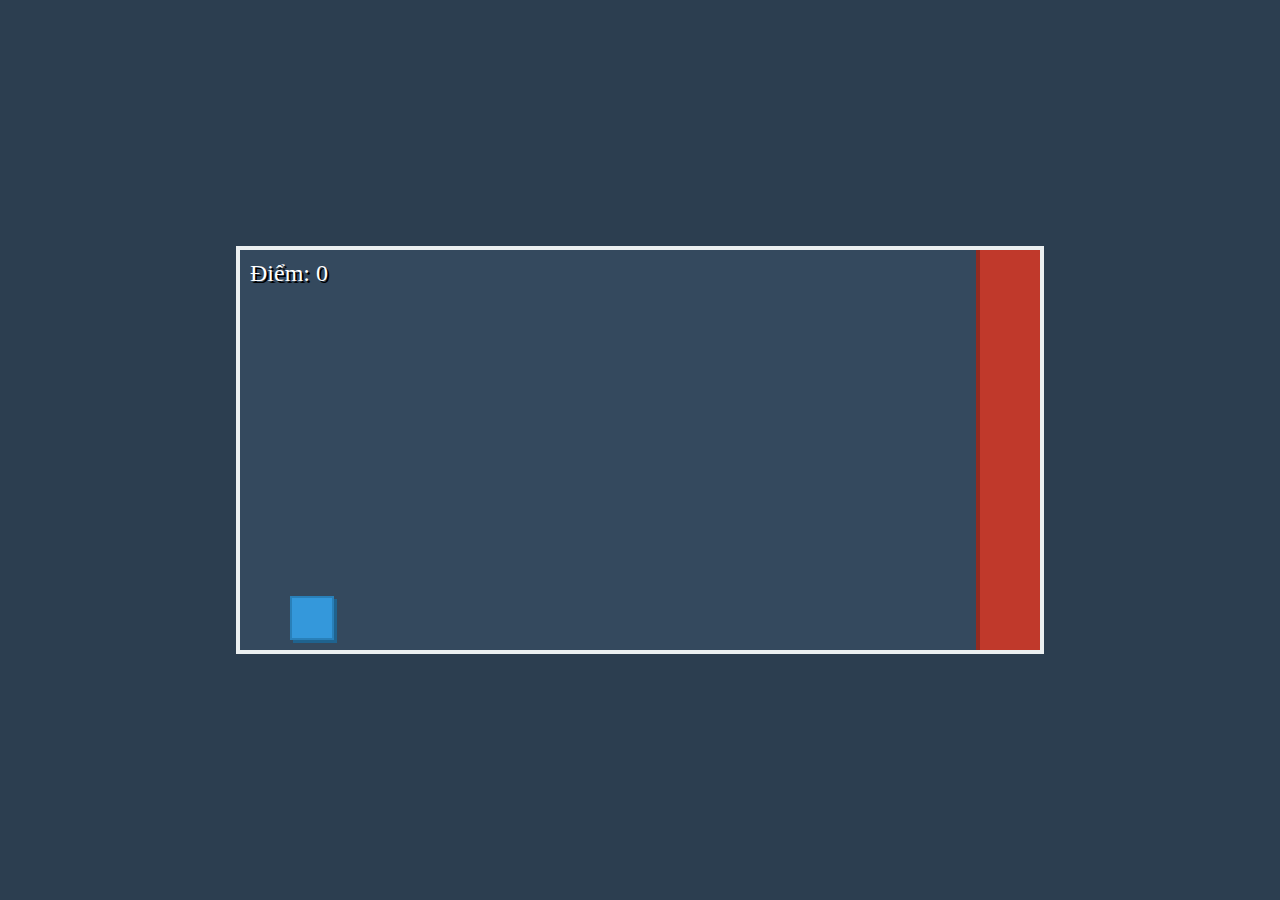
<file: block-shooter-game.html>
<!DOCTYPE html>
<html lang="vi">
<head>
    <meta charset="UTF-8">
    <meta name="viewport" content="width=device-width, initial-scale=1.0, user-scalable=no">
    <title>Khối Vuông Bắn Súng</title>
    <link rel="stylesheet" href="css/block-shooter-style.css"> <!-- CSS mới hoặc cập nhật -->
</head>
<body>
    <div id="gameScreen"> <!-- Đổi tên container chính cho rõ ràng -->
        <div id="player"></div>
        <!-- Đạn và quái sẽ được tạo bởi JS -->
        <div id="bossWallFinal" style="display: none;"></div> <!-- Tường đỏ cuối cùng -->

        <div id="scoreDisplay">Điểm: 0</div>
        <div id="gameOverScreen" style="display: none;">
            <p>GAME OVER!</p>
            <p id="finalScore"></p>
            <p>Giỏi Quaaaaa!</p>
            <!-- <button id="restartButton">Chơi Lại</button> -->
        </div>
    </div>

    <div id="mobileControlsShooter">
        <button id="btnMoveLeft">◀</button>
        <button id="btnShootMobile">BẮN</button>
        <button id="btnMoveRight">▶</button>
        <button id="btnJumpMobileShooter">▲</button> <!-- Nút nhảy nếu vẫn giữ -->
    </div>
    <audio id="backgroundGameMusic" src="assets/game-background-music.mp3" loop></audio>
    <script src="js/block-shooter-game.js"></script> <!-- JS mới -->
</body>
</html>
</file>
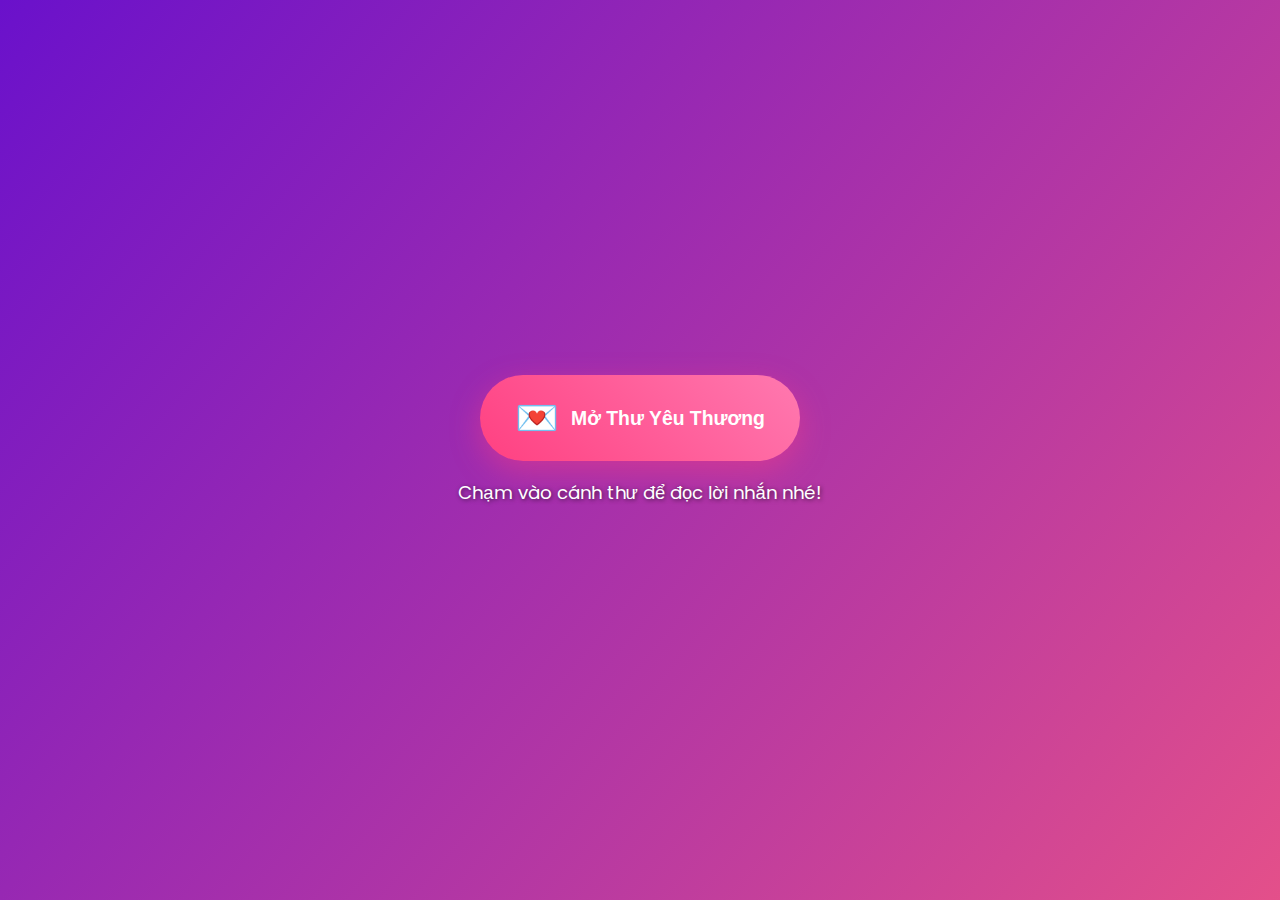
<file: message.html>
<!DOCTYPE html>
<html lang="vi">
<head>
    <meta charset="UTF-8">
    <meta name="viewport" content="width=device-width, initial-scale=1.0">
    <title>Lời Nhắn Yêu Thương!</title>
    <link rel="stylesheet" href="css/style.css">
</head>
<body class="message-page">
    <!-- Nền vẫn giữ nguyên -->
    <div class="stars-background"></div> <!-- Hoặc nền hồng của bạn -->

    <!-- Nút Mở Thư sẽ hiển thị ban đầu -->
    <div class="open-letter-container" id="openLetterContainer">
        <button id="openLetterButton" class="pulsing-letter-button">
            💌 <span class="button-text">Mở Thư Yêu Thương</span>
        </button>
        <p class="instruction-open-letter">Chạm vào cánh thư để đọc lời nhắn nhé!</p>
    </div>

    <!-- Hộp thư và nội dung sẽ ẩn ban đầu -->
    <div class="message-box-wrapper" id="messageBoxWrapper" style="display: none; opacity: 0;">
        <div class="message-box">
            <h1>Gửi Crush Đáng Yêu Nhất!</h1>
            <img src="assets/Bear Love GIF.gif" alt="Gấu ôm tim" class="cute-image">
            <div class="letter">
               <p>Chúc mừng ngày Quốc tế Thiếu nhi 1/6 nha, Crush đáng yêu của tớ!</p> <p>Hôm nay là ngày dành cho những tâm hồn ngây thơ, trong sáng và đáng yêu nhất — và tớ nghĩ ngay đến cậu. Cậu lúc nào cũng khiến tớ cảm thấy ấm lòng mỗi khi nhìn thấy nụ cười ấy, nghe giọng nói ấy, hay đơn giản chỉ là đọc được một dòng tin nhắn từ cậu. Dù cho có là ngày gì, thì với tớ, cậu luôn đặc biệt.</p> <p>Tớ mong rằng cậu sẽ luôn giữ được sự hồn nhiên, tươi tắn như bây giờ. Dù cuộc sống có đôi khi không như ý, dù có những lúc áp lực học hành hay mệt mỏi vì những điều nhỏ nhặt, thì cũng hãy nhớ rằng có một người — chính là tớ — luôn âm thầm ủng hộ cậu, dõi theo cậu và mong cậu mọi điều tốt đẹp nhất.</p> <p>Ăn ngoan, ngủ đủ, cười thật nhiều và nhớ đừng tự tạo áp lực cho bản thân quá nhé. Thế giới này đủ phức tạp rồi, nên cậu chỉ cần sống thật dịu dàng, là chính cậu thôi — vậy đã tuyệt vời lắm rồi.</p> <p>Tớ không biết cậu có cảm nhận được không, nhưng thật lòng tớ rất trân trọng từng khoảnh khắc có thể nói chuyện với cậu, nghe cậu kể chuyện, hay đơn giản là được ở gần cậu một chút. Dù chưa thể nói ra hết, nhưng tớ chỉ muốn cậu biết: cậu thực sự rất quan trọng với tớ.</p> <p>À mà... cũng đừng ngủ nhiều quá nha, còn phải học hành chăm chỉ nữa chứ! Hứa với tớ là sẽ cố gắng vì tương lai, vì chính cậu — và nếu được thì... vì cả một người luôn quan tâm cậu như tớ nữa.</p> <p>Yêu cậu rất rất nhiều, và sẽ luôn như thế.</p> <p class="signature">- Người thương em nhất -</p>
            </div>
        </div>
    </div>

    <audio id="messageMusic" src="assets/1.mp3" loop></audio>

    <script>
        // Xóa trạng thái đăng nhập (nếu có)
        localStorage.removeItem('isLoggedIn');

        const openLetterButton = document.getElementById('openLetterButton');
        const openLetterContainer = document.getElementById('openLetterContainer');
        const messageBoxWrapper = document.getElementById('messageBoxWrapper');
        const messageMusic = document.getElementById('messageMusic');

        openLetterButton.addEventListener('click', () => {
            // 1. Phát nhạc
            if (messageMusic) {
                messageMusic.play().catch(error => {
                    console.error("Lỗi phát nhạc thư:", error);
                    // Có thể thông báo cho người dùng nếu không phát được nhạc
                });
            }

            // 2. Ẩn nút mở thư với hiệu ứng
            openLetterContainer.style.transition = 'opacity 0.5s ease-out, transform 0.5s ease-out';
            openLetterContainer.style.opacity = '0';
            openLetterContainer.style.transform = 'scale(0.8)';
            setTimeout(() => {
                openLetterContainer.style.display = 'none';
            }, 500); // Thời gian khớp với transition

            // 3. Hiện hộp thư với hiệu ứng
            messageBoxWrapper.style.display = 'flex'; // Hoặc 'block' tùy theo cách bạn muốn căn giữa
            setTimeout(() => { // Đợi một chút để display có tác dụng trước khi transition opacity
                messageBoxWrapper.style.transition = 'opacity 0.8s ease-in 0.3s, transform 0.8s ease-in 0.3s'; // Thêm delay nhỏ
                messageBoxWrapper.style.opacity = '1';
                messageBoxWrapper.style.transform = 'scale(1)'; // Nếu muốn hiệu ứng scale khi hiện
            }, 50);
        });
    </script>
</body>
</html>
</file>
<file: css/block-shooter-style.css>
/* css/block-shooter-style.css */
body {
    margin: 0;
    overflow: hidden;
    background-color: #2c3e50;
    display: flex;
    flex-direction: column;
    justify-content: center;
    align-items: center;
    height: 100vh;
    font-family: 'Press Start 2P', cursive;
    color: white;
}

@import url('https://fonts.googleapis.com/css2?family=Press+Start+2P&display=swap');

#gameScreen {
    width: 90vw;
    max-width: 800px;
    height: 400px;
    border: 4px solid #ecf0f1;
    position: relative; /* QUAN TRỌNG */
    overflow: hidden;
    background-color: #34495e;
    image-rendering: pixelated;
}

#player {
    width: 40px;  /* Sẽ được JS ghi đè nếu có hằng số trong JS */
    height: 40px;
    background-color: #3498db;
    border: 2px solid #2980b9;
    position: absolute;
    /* bottom và left được set bởi JS */
    box-shadow: 3px 3px 0px #1f638f;
}

.bullet {
    width: 15px; /* Sẽ được JS ghi đè nếu có hằng số trong JS */
    height: 8px;
    background-color: #f1c40f;
    border: 1px solid #f39c12;
    position: absolute;
    box-shadow: 1px 1px 0px #c09820;
}

.enemy {
    width: 35px;  /* Sẽ được JS ghi đè nếu có hằng số trong JS */
    height: 35px;
    background-color: #e74c3c;
    border: 2px solid #c0392b;
    position: absolute;
    /* top và left sẽ được set bởi JS */
    /* KHÔNG ĐẶT bottom ở đây nữa */
    box-shadow: 3px 3px 0px #a52a1a;
}

#bossWallFinal {
    width: 60px; /* Sẽ được JS ghi đè nếu có hằng số trong JS */
    height: 100%;
    background-color: #c0392b;
    border-left: 4px solid #922b21;
    position: absolute;
    top: 0;
    right: 0;
    /* display: none; ban đầu */
}

#scoreDisplay {
    position: absolute;
    top: 10px;
    left: 10px;
    font-size: 1.5em;
    text-shadow: 2px 2px 0px #000;
}

#gameOverScreen {
    position: absolute;
    top: 50%;
    left: 50%;
    transform: translate(-50%, -50%);
    background-color: rgba(0, 0, 0, 0.85);
    padding: 30px;
    border-radius: 10px;
    text-align: center;
    border: 2px solid #fff;
    z-index: 20;
}
#gameOverScreen p { margin: 10px 0; font-size: 1.2em; }
#finalScore { font-size: 1.5em; color: #f1c40f; }

#mobileControlsShooter {
    /* display: none; Hiện trên mobile bằng media query */
    position: fixed;
    bottom: 15px;
    left: 0;
    width: 100%;
    padding: 0 10px;
    box-sizing: border-box;
    display: flex;
    justify-content: space-around;
    align-items: center;
    z-index: 10;
}

#mobileControlsShooter button {
    padding: 12px;
    min-width: 60px;
    font-size: 1.5em;
    background-color: rgba(236, 240, 241, 0.6);
    color: #2c3e50;
    border: 2px solid rgba(189, 195, 199, 0.8);
    border-radius: 8px;
    font-family: 'Press Start 2P', cursive;
    box-shadow: 0 3px 0 rgba(149, 165, 166, 0.8);
    touch-action: manipulation;
}
#mobileControlsShooter button:active {
    transform: translateY(2px);
    box-shadow: 0 1px 0 rgba(149, 165, 166, 0.8);
}

@media (hover: none) and (pointer: coarse), (max-width: 768px) {
    #mobileControlsShooter {
        display: flex;
    }
}
/* Nếu muốn ẩn nút mobile trên desktop */
@media (hover: hover) and (pointer: fine) {
    #mobileControlsShooter {
        display: none;
    }
}
</file>
<file: css/style.css>
/* css/style.css */

/* --- FONT IMPORT --- */
@import url('https://fonts.googleapis.com/css2?family=Press+Start+2P&display=swap');
@import url('https://fonts.googleapis.com/css2?family=Poppins:wght@300;400;700&family=Pacifico&family=Lobster&display=swap');

/* --- GLOBAL BODY STYLES & RESETS --- */
body {
    margin: 0;
    font-family: 'Poppins', sans-serif;
    overflow-x: hidden;
    color: #333;
    box-sizing: border-box;
    line-height: 1.5;
}
*, *::before, *::after { box-sizing: inherit; }

/* --- NỀN GRADIENT CHUYỂN ĐỘNG CHO LOGIN VÀ MESSAGE PAGE --- */
body.login-page, body.message-page {
    min-height: 100vh;
    overflow-y: auto;
    overflow-x: hidden;
    color: #fff; 
    text-align: center;
    background: linear-gradient(130deg, #6a11cb, #fc5c7d, #ff9a9e, #fecfef, #a1c4fd, #6a11cb);
    background-size: 600% 600%;
    animation: dreamyGradientBackground 35s ease infinite alternate;
}
@keyframes dreamyGradientBackground {
    0% { background-position: 0% 50%; }
    100% { background-position: 100% 50%; }
}

/* --- HIỆU ỨNG NỀN CHUNG (SAO, HÀNH TINH, TRÁI TIM) --- */
.stars-background-css-effects { /* ... (Giữ nguyên từ trước nếu bạn dùng) ... */ }
.planets { /* ... (Giữ nguyên từ trước) ... */ position: fixed; top: 0; left: 0; width: 100%; height: 100%; z-index: 0; pointer-events: none; }
.planet { /* ... (Giữ nguyên từ trước) ... */ position: absolute; opacity: 0.65; }
.planet1 { /* ... (Giữ nguyên từ trước) ... */ width: clamp(90px, 14vw, 170px); top: 10%; left: 8%; animation: orbit1 40s linear infinite; }
.planet2 { /* ... (Giữ nguyên từ trước) ... */ width: clamp(60px, 9vw, 110px); bottom: 10%; right: 10%; animation: orbit2 55s linear infinite alternate; }
@keyframes orbit1 { /* ... (Giữ nguyên từ trước) ... */  0% { transform: translate(0, 0) rotate(0deg) translateX(clamp(18px, 2.5vw, 28px)) rotate(0deg) scale(0.95); } 50% { transform: translate(5px, 5px) rotate(180deg) translateX(clamp(18px, 2.5vw, 28px)) rotate(-180deg) scale(1.05); } 100% { transform: translate(0, 0) rotate(360deg) translateX(clamp(18px, 2.5vw, 28px)) rotate(-360deg) scale(0.95); } }
@keyframes orbit2 { /* ... (Giữ nguyên từ trước) ... */  0% { transform: translate(0, 0) rotate(0deg) translateX(clamp(22px, 3.5vw, 38px)) translateY(clamp(5px, 1vw, 10px)) rotate(0deg) scale(1); } 100% { transform: translate(0, 0) rotate(360deg) translateX(clamp(22px, 3.5vw, 38px)) translateY(clamp(5px, 1vw, 10px)) rotate(-360deg) scale(1.1); } }
.hearts-container { /* ... (Giữ nguyên từ trước) ... */ position: fixed; top: 0; left: 0; width: 100%; height: 100%; pointer-events: none; z-index: 1; overflow: hidden; }
.heart-char { /* ... (Giữ nguyên từ trước) ... */ position: absolute; color: rgba(255, 50, 50, 0.65); font-size: clamp(10px, 1.8vw, 20px); animation: fallAndFade 8s linear infinite; user-select: none; text-shadow: 0 0 6px rgba(255,120,120,0.6); }
@keyframes fallAndFade { /* ... (Giữ nguyên từ trước) ... */ 0% { transform: translateY(-5vh) translateX(0) rotate(0deg) scale(1); opacity: 1; } 100% { transform: translateY(105vh) translateX(calc(50vw - 50%)) rotate(720deg) scale(0.3); opacity: 0; } }

/* --- TRANG ĐĂNG NHẬP (index.html) --- */
.login-page { display: flex; flex-direction: column; align-items: center; justify-content: center; }
.login-page .login-container { /* ... (Giữ nguyên style cho login-container từ trước) ... */ background: rgba(25, 10, 55, 0.75); padding: clamp(30px, 6vw, 45px); border-radius: 25px; box-shadow: 0 12px 35px rgba(0, 0, 0, 0.3), 0 0 20px rgba(180, 160, 230, 0.25) inset; z-index: 2; max-width: 450px; width: 90%; border: 1px solid rgba(255, 255, 255, 0.1); transition: transform 0.35s ease-out, box-shadow 0.35s ease-out; }
.login-page .login-container:hover { transform: translateY(-8px) scale(1.02); box-shadow: 0 18px 40px rgba(0, 0, 0, 0.35), 0 0 25px rgba(200, 180, 255, 0.35) inset; }
.login-container h1 { /* ... (Giữ nguyên) ... */ font-family: 'Lobster', cursive; color: #f8da77; text-shadow: 2px 2px 4px rgba(0,0,0,0.5); margin-bottom: 18px; font-size: clamp(2em, 6vw, 2.5em); }
.login-container p:not(#errorMessage) { /* ... (Giữ nguyên) ... */ color: #e8e0f0; margin-bottom: 30px; font-size: clamp(1.05em, 2.8vw, 1.2em); }
.login-container label { /* ... (Giữ nguyên) ... */ display: block; margin-bottom: 8px; color: #f5f5f5; text-align: left; font-size: clamp(0.95em, 2.4vw, 1.05em); }
.login-container input[type="text"], .login-container input[type="password"] { /* ... (Giữ nguyên) ... */ width: 100%; box-sizing: border-box; padding: 13px; margin-bottom: 20px; border: 1px solid #888; border-radius: 10px; background-color: rgba(255, 255, 255, 0.08); color: #fff; font-size: clamp(0.95em, 2.6vw, 1.05em); }
.login-container input[type="text"]::placeholder, .login-container input[type="password"]::placeholder { color: #bbb; }
.login-container button { /* ... (Giữ nguyên) ... */ background: linear-gradient(45deg, #f06292, #ce93d8); color: white; padding: 14px 35px; border: none; border-radius: 30px; cursor: pointer; font-size: clamp(1.05em, 3.2vw, 1.2em); font-weight: bold; text-shadow: 0 1px 3px rgba(0,0,0,0.25); transition: all 0.3s cubic-bezier(0.25, 0.8, 0.25, 1); box-shadow: 0 5px 15px rgba(0, 0, 0, 0.15); background-size: 150% auto; background-position: 0% 50%; }
.login-container button:hover { background-position: 100% 50%; transform: translateY(-5px) scale(1.06); box-shadow: 0 10px 20px rgba(236, 64, 122, 0.3), 0 5px 10px rgba(0,0,0,0.2); }
.login-container button:active { transform: translateY(-2px) scale(1.03); box-shadow: 0 3px 10px rgba(236, 64, 122, 0.2); }
.error-message { /* ... (Giữ nguyên) ... */ color: #ff9a9e; margin-top: 15px; font-weight: bold; min-height: 22px; opacity: 0; transform: translateY(10px); transition: opacity 0.3s ease-out, transform 0.3s ease-out; visibility: hidden; font-size: clamp(0.9em, 2.2vw, 1em); }
.error-message.show { opacity: 1; transform: translateY(0); visibility: visible; }


/* --- TRANG LỜI NHẮN (message.html) --- */
.message-page { display: flex; flex-direction: column; align-items: center; justify-content: center; padding: 20px;}
.message-page .message-box-wrapper { /* ... (Giữ nguyên) ... */ width: 100%; display: flex; justify-content: center; align-items: center; z-index: 2; opacity: 0; transform: scale(0.9); }
.message-page .message-box { /* ... (Giữ nguyên) ... */ background: rgba(255, 255, 255, 0.96); padding: clamp(30px, 5vw, 45px); border-radius: 30px; box-shadow: 0 15px 40px rgba(0, 0, 0, 0.12), 0 0 25px rgba(255,182,193,0.3) inset; max-width: 700px; width: 90%; border: 1px solid rgba(255, 220, 220, 0.7); color: #333; }
.message-box h1 { /* ... (Giữ nguyên) ... */ font-family: 'Pacifico', cursive; color: #d81b60; text-shadow: 1px 1px 1px rgba(255,255,255,0.8); margin-bottom: 25px; font-size: clamp(2em, 6vw, 2.8em); }
.message-box .cute-image { /* ... (Giữ nguyên) ... */ width: clamp(90px, 18vw, 140px); margin-bottom: 30px; border-radius: 50%; box-shadow: 0 0 20px rgba(216, 120, 135, 0.6); border: 4px solid white; padding: 3px; background-color: #fff; }
.message-box .letter { /* ... (Giữ nguyên) ... */ text-align: left; font-size: clamp(1.05em, 2.8vw, 1.2em); line-height: 1.75; color: #4a2c2a; background: rgba(255,245,248,0.7); padding: clamp(20px, 4vw, 30px); border-radius: 20px; box-shadow: inset 0 2px 8px rgba(0,0,0,0.06); }
.message-box .letter p { margin-bottom: 1.3em; }
.message-box .letter .signature { /* ... (Giữ nguyên) ... */ text-align: right; font-style: normal; margin-top: 30px; font-weight: normal; color: #bf105a; font-family: 'Pacifico', cursive; font-size: 1.25em; }
.message-page .open-letter-container { /* ... (Giữ nguyên) ... */ text-align: center; z-index: 3; position: relative; }
.message-page .pulsing-letter-button { /* ... (Giữ nguyên) ... */ background: linear-gradient(45deg, #ff4081, #ff79b0); color: white; border: none; padding: clamp(18px, 4vw, 22px) clamp(25px, 6vw, 35px); border-radius: 60px; font-size: clamp(1.6em, 6.5vw, 2.2em); cursor: pointer; box-shadow: 0 10px 30px rgba(255, 64, 129, 0.45); transition: transform 0.2s cubic-bezier(0.34, 1.56, 0.64, 1), box-shadow 0.2s ease-out; display: inline-flex; align-items: center; gap: 12px; animation: pulseLetter 2.2s infinite ease-in-out; }
.message-page .pulsing-letter-button .button-text { font-size: 0.55em; font-weight: bold; }
@keyframes pulseLetter { 0%, 100% { transform: scale(1); } 50% { transform: scale(1.05); } } /* Thu gọn lại pulseLetter nếu không có box-shadow */
.message-page .pulsing-letter-button:hover { transform: scale(1.08); }
.message-page .instruction-open-letter { /* ... (Giữ nguyên) ... */ margin-top: 18px; color: #fff; font-size: clamp(1.05em, 2.6vw, 1.15em); text-shadow: 1px 1px 4px rgba(0,0,0,0.6); }


/* --- TRANG TẢI (loading.html - Kéo thư) --- */
.loading-page {
    display: flex;
    flex-direction: column; /* Đảm bảo các phần tử con được sắp xếp theo cột */
    align-items: center;
    justify-content: center;
    min-height: 100vh;
    background: linear-gradient(120deg, #f093fb 0%, #f5576c 100%); /* Nền hồng tím cho loading */
    padding: 20px;
    box-sizing: border-box;
    color: #fff; /* Chữ trắng trên nền loading */
    text-align: center;
}

.loading-container {
    z-index: 1;
    background-color: rgba(0, 0, 0, 0.2); /* Nền tối mờ cho container */
    padding: clamp(25px, 5vw, 40px);
    border-radius: 20px;
    box-shadow: 0 8px 25px rgba(0, 0, 0, 0.25);
    width: 90%;
    max-width: 500px;
}

.loading-container h2 { /* "Một Bức Thư Đặc Biệt" */
    color: #fff2cc; /* Vàng kem */
    margin-bottom: 10px;
    font-size: clamp(1.8em, 5vw, 2.5em);
    text-shadow: 1px 1px 3px rgba(0,0,0,0.3);
}

.loading-page .instruction-text { /* "Kéo cánh thư..." */
    font-size: clamp(0.9em, 2.5vw, 1.1em);
    color: #f0f0f0; /* Trắng ngà */
    margin-bottom: 35px;
}

.slider-container {
    width: 90%;
    max-width: 400px; /* Giảm max-width một chút */
    margin: 30px auto;
    position: relative;
    user-select: none;
}

.slider-track {
    width: 100%;
    height: 55px; /* Giảm chiều cao một chút */
    background-color: rgba(0, 0, 0, 0.3);
    border-radius: 27.5px; /* Nửa chiều cao */
    border: 2px solid rgba(255, 255, 255, 0.15);
    position: relative;
    overflow: hidden;
    display: flex;
    align-items: center;
    justify-content: center;
}

.track-text { /* "KÉO ĐỂ MỞ" */
    color: rgba(255, 255, 255, 0.25);
    font-weight: bold;
    letter-spacing: 2px;
    font-size: clamp(0.7em, 2vw, 0.85em);
    transition: opacity 0.3s ease;
    text-transform: uppercase;
}

.slider-progress {
    position: absolute;
    left: 0;
    top: 0;
    height: 100%;
    width: 0%;
    background: linear-gradient(90deg, #ff8aae, #ffaddd); /* Gradient hồng cho progress */
    border-radius: 27.5px;
}

.letter-icon { /* Icon thư 💌 */
    position: absolute;
    left: 0px; /* JS sẽ điều khiển */
    top: 50%;
    transform: translateY(-50%);
    width: 51px; /* Khớp với chiều cao track trừ border */
    height: 51px;
    background-color: #ff69b4;
    border-radius: 50%;
    box-shadow: 0 3px 12px rgba(0, 0, 0, 0.25);
    display: flex;
    align-items: center;
    justify-content: center;
    font-size: clamp(22px, 5vw, 26px);
    cursor: grab;
    z-index: 2;
    transition: transform 0.15s ease, box-shadow 0.15s ease, background-color 0.2s ease;
}
body.dragging, body.dragging .letter-icon { cursor: grabbing; }
.letter-icon:hover {
    transform: translateY(-50%) scale(1.08);
    box-shadow: 0 5px 18px rgba(0, 0, 0, 0.3);
}
.slider-container.completed .letter-icon {
    background-color: #5cb85c; /* Xanh lá khi hoàn thành */
    cursor: default;
    animation: bounceSuccess 0.5s cubic-bezier(0.175, 0.885, 0.32, 1.275);
}
.slider-container.completed .track-text { opacity: 0; }
@keyframes bounceSuccess {
    0% { transform: translateY(-50%) scale(1); }
    50% { transform: translateY(-50%) scale(1.15); }
    100% { transform: translateY(-50%) scale(1); }
}

#loadingText { /* "% đang mở khóa" */
    font-size: clamp(1em, 2.8vw, 1.15em);
    color: #f0f0f0;
    margin-top: 20px; /* Giảm margin top */
    margin-bottom: 25px;
    text-shadow: 1px 1px 2px rgba(0,0,0,0.2);
}

#revealButton { /* Nút "Ấn Vào Đây Nè!" */
    /* Style nút này đã được làm rất đẹp ở các bước trước, bạn có thể copy lại vào đây */
    background: linear-gradient(45deg, #a0fe65, #69ff97); /* Gradient xanh lá cây */
    color: #1e562f; /* Chữ xanh đậm */
    padding: clamp(14px, 3.5vw, 18px) clamp(28px, 7vw, 38px);
    border: none;
    border-radius: 50px;
    font-size: clamp(1.1em, 3.5vw, 1.4em);
    font-weight: bold;
    text-shadow: 1px 1px 1px rgba(255,255,255,0.3);
    cursor: pointer;
    box-shadow: 0 6px 20px rgba(76, 175, 80, 0.35), 0 2px 5px rgba(0,0,0,0.1);
    transition: transform 0.2s cubic-bezier(0.34, 1.56, 0.64, 1), box-shadow 0.2s ease-out, background-position 0.5s ease;
    background-size: 200% auto;
    background-position: 0% 50%;
    outline: none;
    animation: pulseButton 2s infinite ease-in-out; /* Animation pulseButton đã định nghĩa ở trang tỏ tình, có thể dùng lại hoặc tạo mới */
    /* display: none; JS sẽ hiện */
}
#revealButton:hover {
    background-position: 100% 50%;
    transform: scale(1.05);
    box-shadow: 0 10px 30px rgba(76, 175, 80, 0.45), 0 4px 8px rgba(0,0,0,0.15);
}
#revealButton:active {
    transform: scale(0.95);
    box-shadow: 0 3px 10px rgba(76, 175, 80, 0.3), 0 1px 3px rgba(0,0,0,0.1);
}
/* Nếu pulseButton chưa có, bạn có thể thêm: */
/* @keyframes pulseButton { ... (như ở trang confession) ... } */


/* --- TRANG BẮT ĐẦU GAME (adventure-start-page) --- */
.adventure-start-page {
    display: flex; justify-content: center; align-items: center;
    min-height: 100vh;
    background: linear-gradient(135deg, #f6d365 0%, #fda085 100%);
    text-align: center; padding: 20px;
}
.start-container {
    background-color: rgba(255, 255, 255, 0.85); /* Sáng hơn chút */
    padding: clamp(30px, 6vw, 50px);
    border-radius: 25px;
    box-shadow: 0 12px 35px rgba(0,0,0,0.12);
}
.start-container h1 {
    color: #e55d42; /* Cam đỏ */
    margin-bottom: 20px;
    font-size: clamp(1.8em, 5vw, 2.5em);
    font-family: 'Lobster', cursive;
}
.start-container p {
    color: #444;
    margin-bottom: 30px;
    font-size: clamp(1.1em, 3vw, 1.25em);
}
#startGameButton {
    background: linear-gradient(45deg, #56ab2f, #a8e063); /* Gradient xanh lá */
    color: white;
    padding: 15px 35px;
    border: none;
    border-radius: 30px;
    font-size: clamp(1.2em, 3.5vw, 1.4em);
    font-weight: bold;
    cursor: pointer;
    transition: transform 0.25s ease, box-shadow 0.25s ease;
    box-shadow: 0 5px 15px rgba(0,0,0,0.15);
}
#startGameButton:hover {
    transform: scale(1.07) translateY(-3px);
    box-shadow: 0 8px 20px rgba(67, 160, 71, 0.3);
}

/* Các file CSS riêng cho block-shooter-game và confession-game sẽ được link riêng trong HTML của chúng */
</file>
